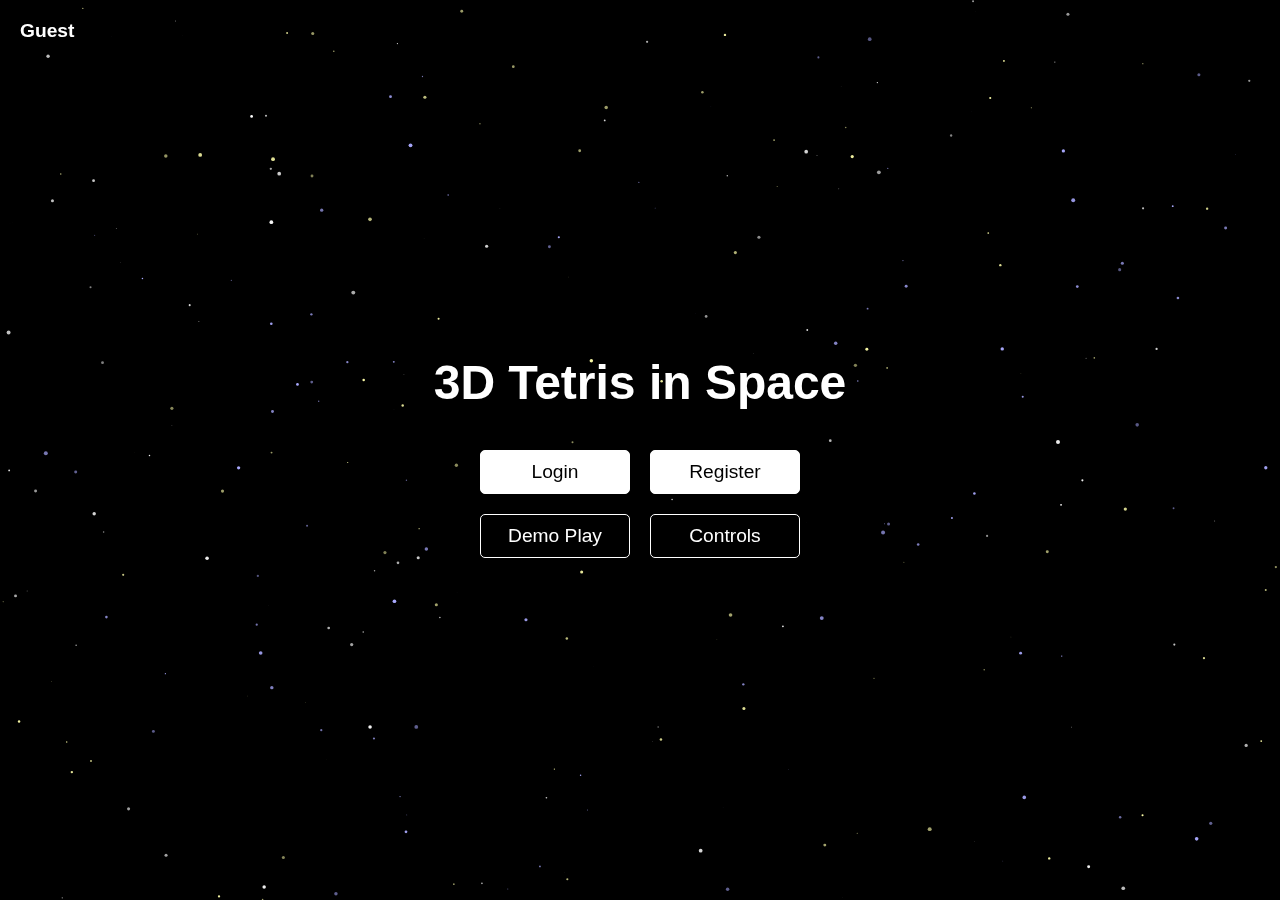
<file: tetris-frontend/index.html>
<!DOCTYPE html>
<html lang="en">

<head>
    <meta charset="utf-8">
    <title>3D Tetris</title>

    <link rel="stylesheet" href="styles.css">
    <script type="text/javascript" src="src/game/gl-matrix-min.js"></script>   

    <script id="v-shader-nolight" type="x-shader/x-vertex">
        precision mediump float;

        attribute vec3 vertexPosition; 
        attribute vec3 vertexColor;   

        uniform mat4 modelViewMatrix;
        uniform mat4 projectionMatrix;

        varying vec3 fragmentColor;    

        void main() {
            gl_Position = projectionMatrix * modelViewMatrix * vec4(vertexPosition, 1.0); 
            fragmentColor = vertexColor; 
        }
    </script>

    <script id="v-shader" type="x-shader/x-vertex">
        precision mediump float;

        attribute vec3 vertexPosition; 
        attribute vec3 vertexColor;    
        attribute vec3 vertexNormal;

        uniform mat4 modelViewMatrix;
        uniform mat4 projectionMatrix;
        uniform mat3 normalMatrix;

        uniform vec4 lightViewPosition;

        varying vec3 fragmentColor;

        void main() {
            // Transform vertex position to view space
            vec4 viewPosition = modelViewMatrix * vec4(vertexPosition, 1.0);

            // Calculate and normalize light vector
            vec3 lightVector = normalize(lightViewPosition.xyz - viewPosition.xyz);
            // Transform and normalize the normal
            vec3 transformedNormal = normalize(normalMatrix * vertexNormal);

            // Calculate light intensity
            // This can be negative, so just make negative values 0
            float lightIntensity = max(dot(lightVector, transformedNormal), 0.0);

            gl_Position = projectionMatrix * viewPosition; 
            // Multiply vertex color with lightIntensity
            fragmentColor = vertexColor * lightIntensity;
        }
    </script>

    <script id="f-shader" type="x-shader/x-fragment">
        precision mediump float;

        varying vec3 fragmentColor;

        void main() {
            gl_FragColor = vec4(fragmentColor, 1.0);
        }
    </script>
</head>

<body style="margin:0; padding:0; overflow:hidden;">
    <canvas id="background"></canvas>
    <canvas id="canvas"></canvas>

    <!-- <div id="userInfo" class="user-info">Guest</div> -->
    
    <div id="userInfo" class="user-info">Guest</div>
    <div id="gameHUD">
        <div id="score">Score: 0</div>
        <div id="controls">
            <button id="restartButton" title="Restart">⟳</button>
            <button id="playPauseButton" title="Play/Pause">⏸</button>
            <button id="backButton">⌂</button>
        </div>
    </div>

    <div id="welcomeGuest">
        <h1>3D Tetris in Space</h1>

        <div class="button-row white-buttons">
            <button id="loginButton">Login</button>
            <button id="registerButton">Register</button>
        </div>

        <div class="button-row black-buttons">
            <button id="demoPlayButton">Demo Play</button>
            <button id="controlsButton">Controls</button>
        </div>
    </div>

    <div id="welcomeLogged" style="display: none;">
        <h1>3D Tetris in Space</h1>

        <div class="button-column black-buttons">
            <button id="playButton">Play</button>
            <button id="controlsButtonLogged">Controls</button>
            <button id="logoutButton">Logout</button>
        </div>
    </div>

    <!-- Register Modal -->
    <div id="registerModal" class="modalScreen">
        <div class="modal-content">
            <h2>Register</h2>
            <div class="input-group">
                <input type="text" id="registerUsername" placeholder="Username">
                <div class="error-message" id="registerUsernameError"></div>
            </div>
            <div class="input-group">
                <input type="password" id="registerPassword" placeholder="Password">
                <div class="error-message" id="registerPasswordError"></div>
            </div>
             <div class="buttons">
                <button id="submitRegister">Register</button>
                <button id="closeRegister">Close</button>
            </div>
        </div>
    </div>

    <!-- Login Modal -->
    <div id="loginModal" class="modalScreen">
        <div class="modal-content">
            <h2>Login</h2>
            <div class="input-group">
                <input type="text" id="loginUsername" placeholder="Username">
                <div class="error-message" id="loginUsernameError"></div>
            </div>
            <div class="input-group">
                <input type="password" id="loginPassword" placeholder="Password">
                <div class="error-message" id="loginPasswordError"></div>
            </div>
            <div class="buttons">
                <button id="submitLogin">Login</button>
                <button id="closeLogin">Close</button>
            </div>
        </div>
    </div>


    <div id="controlsScreen" style="display: none;">
        <h2>3D Tetris Controls</h2>

        <div class="table-wrapper">
            <table>
                <thead>
                    <tr>
                        <th>Key</th>
                        <th>Action</th>
                    </tr>
                </thead>
                <tbody>
                    <tr><td>W / S</td><td>Move TetraCube forward/back</td></tr>
                    <tr><td>A / D</td><td>Move TetraCube left/right</td></tr>
                    <tr><td>Arrow Keys</td><td>Same as W/A/S/D</td></tr>
                    <tr><td>Space</td><td>Speed up falling</td></tr>
                    <tr><td>P</td><td>Pause / Unpause game</td></tr>
                    <tr><td>G</td><td>Toggle grid complexity</td></tr>
                    <tr><td>X / x</td><td>Rotate TetraCube around X axis (different directions)</td></tr>
                    <tr><td>Y / y</td><td>Rotate TetraCube around Y axis (different directions)</td></tr>
                    <tr><td>Z / z</td><td>Rotate TetraCube around Z axis (different directions)</td></tr>
                    <tr><td>+ / -</td><td>Zoom in / Zoom out</td></tr>
                    <tr><td>V</td><td>Change view (perspective/ortho)</td></tr>
                    <tr><td>Shift+V</td><td>Reset camera view</td></tr>
                    <tr><td>Mouse Scroll</td><td>Zoom camera in/out</td></tr>
                </tbody>
            </table>
        </div>

        <button id="closeControlsBtn">Close</button>
    </div>


    <script type="module" src="src/main.js"></script>
</body>

</html>
</file>
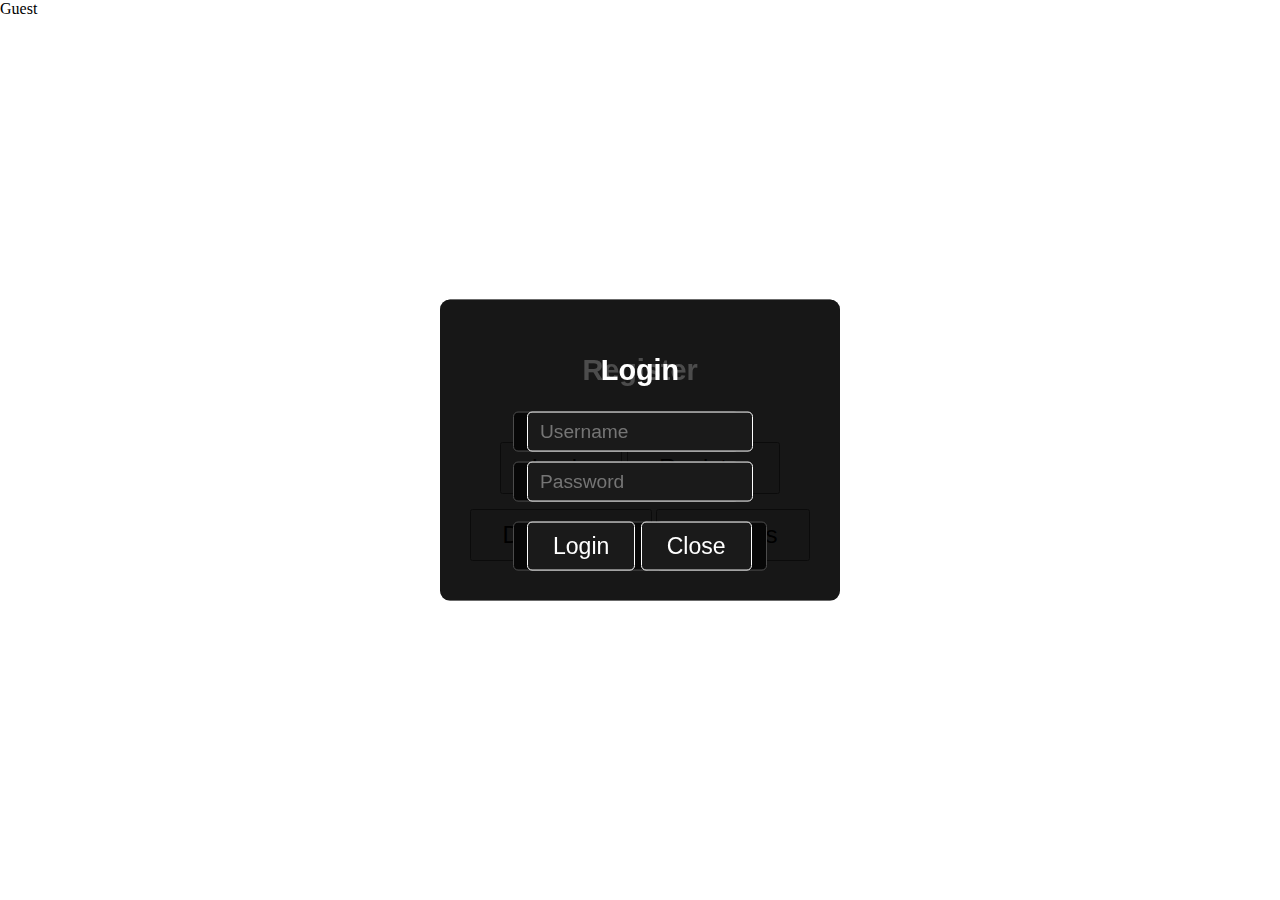
<file: tetris3d-root/index.html>
<!DOCTYPE html>
<html lang="en">

<head>
    <meta charset="utf-8">
    <title>3D Tetris</title>

    <link rel="stylesheet" href="styles.css">
    <script type="text/javascript" src="src/game/gl-matrix-min.js"></script>   

    <script id="v-shader-nolight" type="x-shader/x-vertex">
        precision mediump float;

        attribute vec3 vertexPosition; 
        attribute vec3 vertexColor;   

        uniform mat4 modelViewMatrix;
        uniform mat4 projectionMatrix;

        varying vec3 fragmentColor;    

        void main() {
            gl_Position = projectionMatrix * modelViewMatrix * vec4(vertexPosition, 1.0); 
            fragmentColor = vertexColor; 
        }
    </script>

    <script id="v-shader" type="x-shader/x-vertex">
        precision mediump float;

        attribute vec3 vertexPosition; 
        attribute vec3 vertexColor;    
        attribute vec3 vertexNormal;

        uniform mat4 modelViewMatrix;
        uniform mat4 projectionMatrix;
        uniform mat3 normalMatrix;

        uniform vec4 lightViewPosition;

        varying vec3 fragmentColor;

        void main() {
            // Transform vertex position to view space
            vec4 viewPosition = modelViewMatrix * vec4(vertexPosition, 1.0);

            // Calculate and normalize light vector
            vec3 lightVector = normalize(lightViewPosition.xyz - viewPosition.xyz);
            // Transform and normalize the normal
            vec3 transformedNormal = normalize(normalMatrix * vertexNormal);

            // Calculate light intensity
            // This can be negative, so just make negative values 0
            float lightIntensity = max(dot(lightVector, transformedNormal), 0.0);

            gl_Position = projectionMatrix * viewPosition; 
            // Multiply vertex color with lightIntensity
            fragmentColor = vertexColor * lightIntensity;
        }
    </script>

    <script id="f-shader" type="x-shader/x-fragment">
        precision mediump float;

        varying vec3 fragmentColor;

        void main() {
            gl_FragColor = vec4(fragmentColor, 1.0);
        }
    </script>
</head>

<body style="margin:0; padding:0; overflow:hidden;">
    <canvas id="background"></canvas>
    <canvas id="canvas"></canvas>

    <div id="userInfo" class="user-info">Guest</div>

    <div id="gameHUD">
        <div id="score">Score: 0</div>
        <div id="controls">
            <button id="restartButton" title="Restart">⟳</button>
            <button id="playPauseButton" title="Play/Pause">⏸</button>
            <button id="backButton">⌂</button>
        </div>
    </div>

    <div id="welcome">
        <h1>3D Tetris in Space</h1>

        <div class="button-row white-buttons">
            <button id="loginButton">Login</button>
            <button id="registerButton">Register</button>
        </div>

        <div class="button-row black-buttons">
            <button id="demoPlayButton">Demo Play</button>
            <button id="controlsButton">Controls</button>
        </div>
    </div>

    <!-- Register Modal -->
    <div id="registerModal" class="modalScreen">
        <div class="modal-content">
            <h2>Register</h2>
            <div class="input-group">
                <input type="text" id="registerUsername" placeholder="Username">
                <div class="error-message" id="registerUsernameError"></div>
            </div>
            <div class="input-group">
                <input type="password" id="registerPassword" placeholder="Password">
                <div class="error-message" id="registerPasswordError"></div>
            </div>
             <div class="buttons">
                <button id="submitRegister">Register</button>
                <button id="closeRegister">Close</button>
            </div>
        </div>
    </div>

    <!-- Login Modal -->
    <div id="loginModal" class="modalScreen">
        <div class="modal-content">
            <h2>Login</h2>
            <div class="input-group">
                <input type="text" id="loginUsername" placeholder="Username">
                <div class="error-message" id="loginUsernameError"></div>
            </div>
            <div class="input-group">
                <input type="password" id="loginPassword" placeholder="Password">
                <div class="error-message" id="loginPasswordError"></div>
            </div>
            <div class="buttons">
                <button id="submitLogin">Login</button>
                <button id="closeLogin">Close</button>
            </div>
        </div>
    </div>


    <div id="controlsScreen" style="display: none;">
        <h2>3D Tetris Controls</h2>

        <div class="table-wrapper">
            <table>
                <thead>
                    <tr>
                        <th>Key</th>
                        <th>Action</th>
                    </tr>
                </thead>
                <tbody>
                    <tr><td>W / S</td><td>Move TetraCube forward/back</td></tr>
                    <tr><td>A / D</td><td>Move TetraCube left/right</td></tr>
                    <tr><td>Arrow Keys</td><td>Same as W/A/S/D</td></tr>
                    <tr><td>Space</td><td>Speed up falling</td></tr>
                    <tr><td>P</td><td>Pause / Unpause game</td></tr>
                    <tr><td>G</td><td>Toggle grid complexity</td></tr>
                    <tr><td>X / x</td><td>Rotate TetraCube around X axis (different directions)</td></tr>
                    <tr><td>Y / y</td><td>Rotate TetraCube around Y axis (different directions)</td></tr>
                    <tr><td>Z / z</td><td>Rotate TetraCube around Z axis (different directions)</td></tr>
                    <tr><td>+ / -</td><td>Zoom in / Zoom out</td></tr>
                    <tr><td>V</td><td>Change view (perspective/ortho)</td></tr>
                    <tr><td>Shift+V</td><td>Reset camera view</td></tr>
                    <tr><td>Mouse Scroll</td><td>Zoom camera in/out</td></tr>
                </tbody>
            </table>
        </div>

        <button id="closeControlsBtn">Close</button>
    </div>


    <script type="module" src="src/main.js"></script>
</body>

</html>
</file>
<file: tetris-frontend/styles.css>
/* ----------CONTROL SCREEN---------- */

#controlsScreen {
    position: fixed;
    top: 50%;
    left: 50%;
    transform: translate(-50%, -50%);
    width: auto;
    height: auto;
    display: flex;
    flex-direction: column;
    align-items: center;
    justify-content: center;
    background-color: rgba(0,0,0,0.7);
    color: white;
    font-family: sans-serif;
    font-size: 1.2em;
    z-index: 3;
    overflow-y: auto;
    padding: 30px;
    box-sizing: border-box;
    border-radius: 10px;
}

#controlsScreen h2 {
    margin-bottom: 20px;
    text-align: center;
}

#controlsScreen table {
    border-collapse: collapse;
    text-align: left;
    width: auto;
    max-width: 600px;
}

#controlsScreen th, #controlsScreen td {
    padding: 8px;
    border-bottom: 1px solid white;
}

#controlsScreen button {
    margin-top: 30px;
    padding: 10px 25px;
    font-size: 1.2em;
    cursor: pointer;
    background: #1a1a1a;
    color: white;
    border: 1px solid white;
    border-radius: 5px;
}

/* ----------CANVASES---------- */

#background {
    position: absolute;
    top: 0;
    left: 0;
    z-index: 0;
}

#canvas {
    position: absolute;
    top: 0;
    left: 0;
    z-index: 1;
    display: none;
}

/* ----------WELCOME GUEST---------- */

#welcomeGuest {
    position: absolute;
    top: 0;
    left: 0;
    width: 100%;
    height: 100%;
    display: flex;
    flex-direction: column;
    align-items: center;
    justify-content: center;
    z-index: 2;
    color: white;
    font-family: sans-serif;
    background: transparent;
}

#welcomeGuest h1 {
    font-size: 3em;
    margin-bottom: 40px;
}

/* Общий стиль для строк с кнопками */
.button-row {
    display: flex;
    gap: 20px;           /* расстояние между кнопками */
    margin-bottom: 20px; /* расстояние между строками */
}

/* Общий стиль для всех кнопок */
.button-row button {
    width: 150px;        /* одинаковая ширина для всех кнопок */
    padding: 10px;
    font-size: 1.2em;
    cursor: pointer;
    border-radius: 5px;
    border: 1px solid;
}

/* Белые кнопки */
.white-buttons button {
    background-color: white;
    color: black;
    border-color: white;
}

/* Черные кнопки */
.black-buttons button {
    background-color: black;
    color: white;
    border-color: white;
}

/* ----------WELCOME LOGGED---------- */

/* Контейнер Logged */
#welcomeLogged {
    position: absolute;
    top: 0;
    left: 0;
    width: 100%;
    height: 100%;
    display: flex;
    flex-direction: column;
    align-items: center;
    justify-content: center;
    z-index: 2;
    color: white;
    font-family: sans-serif;
    background: transparent;
}

#welcomeLogged h1 {
    font-size: 3em;
    margin-bottom: 40px;
}

/* Отображение никнейма сверху */
#userInfo {
    position: absolute;
    top: 20px;
    left: 20px;
    font-size: 1.2em;
    font-weight: bold;
}

/* Общий стиль для строк с кнопками (как в welcomeGuest) */
#welcomeLogged .button-column {
    display: flex;
    gap: 20px;           /* расстояние между кнопками */
    margin-bottom: 20px; /* расстояние между строками */
    flex-direction: column; /* <-- добавляем это */
}

/* Общий стиль для кнопок */
#welcomeLogged .button-column button {
    width: 150px;        /* одинаковая ширина */
    padding: 10px;
    font-size: 1.2em;
    cursor: pointer;
    border-radius: 5px;
    border: 1px solid;
}

/* Черные кнопки */
#welcomeLogged .black-buttons button {
    background-color: black;
    color: white;
    border-color: white;
}

/* Белая кнопка Logout */
#welcomeLogged #logoutButton {
    background-color: white;
    color: black;
    border-color: white;
}


/* ----------GAME HUD---------- */


#gameHUD {
    position: absolute;
    top: 10px;
    right: 10px;
    z-index: 5;
    display: flex;
    flex-direction: column;
    align-items: flex-end;
    gap: 10px;
    font-family: sans-serif;
    color: white;
    display: none; /* скрыт по умолчанию */
}

#score {
    font-size: 20px;
    margin-bottom: 10px;
}

#controls {
    display: flex;
    gap: 10px;
}

#controls button {
    width: 50px;
    height: 50px;
    font-size: 24px;
    font-weight: bold;
    border: none;
    border-radius: 8px;
    cursor: pointer;
    background: rgba(255, 255, 255, 0.15);
    color: white;
    transition: background 0.2s;
}

#controls button:hover {
    background: rgba(255, 255, 255, 0.3);
}

/* ----------LOGIN/REGISTER---------- */

.modalScreen {
    position: fixed;
    top: 50%;
    left: 50%;
    transform: translate(-50%, -50%);
    width: 400px;   /* фиксированная ширина */
    min-height: 300px; /* минимальная высота */
    display: none;
    flex-direction: column;
    align-items: center;
    justify-content: center;
    background-color: rgba(0,0,0,0.7);
    color: white;
    font-family: sans-serif;
    font-size: 1.2em;
    z-index: 3;
    overflow-y: auto;
    padding: 30px;
    box-sizing: border-box;
    border-radius: 10px;
}

.modal-content {
    display: flex;
    flex-direction: column;
    align-items: center; /* центрируем всё внутри */
    width: 100%;
}

.modalScreen h2 {
    margin-bottom: 20px;
    text-align: center;
}

.modalScreen input {
    margin: 5px 0;
    padding: 8px 12px;
    font-size: 1em;
    width: 200px;
    border-radius: 5px;
    border: 1px solid white;
    background: #1a1a1a;
    color: white;
    box-sizing: border-box;         /* учитывает border в width */
}

.buttons {
    display: flex;
    flex-direction: column; /* столбик */
    gap: 10px;              /* расстояние между кнопками */
    align-items: center;    /* центрируем по горизонтали */
    margin-top: 15px;       /* отступ сверху от инпутов */
}

.buttons button {
    width: 150px;           /* одинаковая ширина с инпутами */
    padding: 10px 25px;     /* оставляем твой padding */
    font-size: 1.2em;
    cursor: pointer;
    background: #1a1a1a;
    color: white;
    border: 1px solid white;
    border-radius: 5px;
    margin: 0;              /* убираем margin-top из прежнего правила */
}

.modalScreen input.input-error {
    border: 2px solid #ff4d4d;
}

.input-group {
    display: flex;
    flex-direction: column;
    align-items: center; /* центрируем инпут */
    width: 200px;        /* фиксированная ширина */
}

.error-message {
    display: none;           /* по умолчанию скрыт */
    color: #ff4d4d;
    font-size: 0.9em;
    margin-top: 5px;
    text-align: center;
    max-width: 100%;     /* не шире родителя */
    word-wrap: break-word; /* перенос слов, если длинное */
    margin-bottom: 10px; 
}
.error-message.active {
  display: block;          /* показываем когда есть ошибка */
}

/*----------USER INFO----------*/

.user-info {
    position: absolute;
    top: 10px;
    left: 10px;
    color: white;
    font-size: 1.2em;
    font-family: sans-serif;
}
</file>
<file: tetris3d-root/styles.css>
/* ----------CONTROL SCREEN---------- */

#controlsScreen {
    position: fixed;
    top: 50%;
    left: 50%;
    transform: translate(-50%, -50%);
    width: auto;
    height: auto;
    display: flex;
    flex-direction: column;
    align-items: center;
    justify-content: center;
    background-color: rgba(0,0,0,0.7);
    color: white;
    font-family: sans-serif;
    font-size: 1.2em;
    z-index: 3;
    overflow-y: auto;
    padding: 30px;
    box-sizing: border-box;
    border-radius: 10px;
}

#controlsScreen h2 {
    margin-bottom: 20px;
    text-align: center;
}

#controlsScreen table {
    border-collapse: collapse;
    text-align: left;
    width: auto;
    max-width: 600px;
}

#controlsScreen th, #controlsScreen td {
    padding: 8px;
    border-bottom: 1px solid white;
}

#controlsScreen button {
    margin-top: 30px;
    padding: 10px 25px;
    font-size: 1.2em;
    cursor: pointer;
    background: #1a1a1a;
    color: white;
    border: 1px solid white;
    border-radius: 5px;
}

/* ----------CANVASES AND WELCOME---------- */

#background {
    position: absolute;
    top: 0;
    left: 0;
    z-index: 0;
}

#canvas {
    position: absolute;
    top: 0;
    left: 0;
    z-index: 1;
    display: none;
}

#welcome {
    position: absolute;
    top: 0;
    left: 0;
    width: 100%;
    height: 100%;
    display: flex;
    flex-direction: column;
    align-items: center;
    justify-content: center;
    z-index: 2;
    color: white;
    font-family: sans-serif;
    background: transparent;
}

#welcome h1 {
    font-size: 3em;
    margin-bottom: 30px;
}

#welcome button {
    padding: 10px 30px;
    font-size: 1.5em;
    margin-bottom: 15px;
    cursor: pointer;
}

/* ----------GAME HUD---------- */


#gameHUD {
    position: absolute;
    top: 10px;
    right: 10px;
    z-index: 5;
    display: flex;
    flex-direction: column;
    align-items: flex-end;
    gap: 10px;
    font-family: sans-serif;
    color: white;
    display: none; /* скрыт по умолчанию */
}

#score {
    font-size: 20px;
    margin-bottom: 10px;
}

#controls {
    display: flex;
    gap: 10px;
}

#controls button {
    width: 50px;
    height: 50px;
    font-size: 24px;
    font-weight: bold;
    border: none;
    border-radius: 8px;
    cursor: pointer;
    background: rgba(255, 255, 255, 0.15);
    color: white;
    transition: background 0.2s;
}

#controls button:hover {
    background: rgba(255, 255, 255, 0.3);
}

/* ----------LOGIN/REGISTER---------- */

.modalScreen {
    position: fixed;
    top: 50%;
    left: 50%;
    transform: translate(-50%, -50%);
    width: 400px;   /* фиксированная ширина */
    min-height: 300px; /* минимальная высота */
    display: flex;
    flex-direction: column;
    align-items: center;
    justify-content: center;
    background-color: rgba(0,0,0,0.7);
    color: white;
    font-family: sans-serif;
    font-size: 1.2em;
    z-index: 3;
    overflow-y: auto;
    padding: 30px;
    box-sizing: border-box;
    border-radius: 10px;
}

.modalScreen h2 {
    margin-bottom: 20px;
    text-align: center;
}

.modalScreen input {
    margin: 5px 0;
    padding: 8px 12px;
    font-size: 1em;
    width: 200px;
    border-radius: 5px;
    border: 1px solid white;
    background: #1a1a1a;
    color: white;
}

.modalScreen button {
    margin-top: 15px;
    padding: 10px 25px;
    font-size: 1.2em;
    cursor: pointer;
    background: #1a1a1a;
    color: white;
    border: 1px solid white;
    border-radius: 5px;
}
</file>
